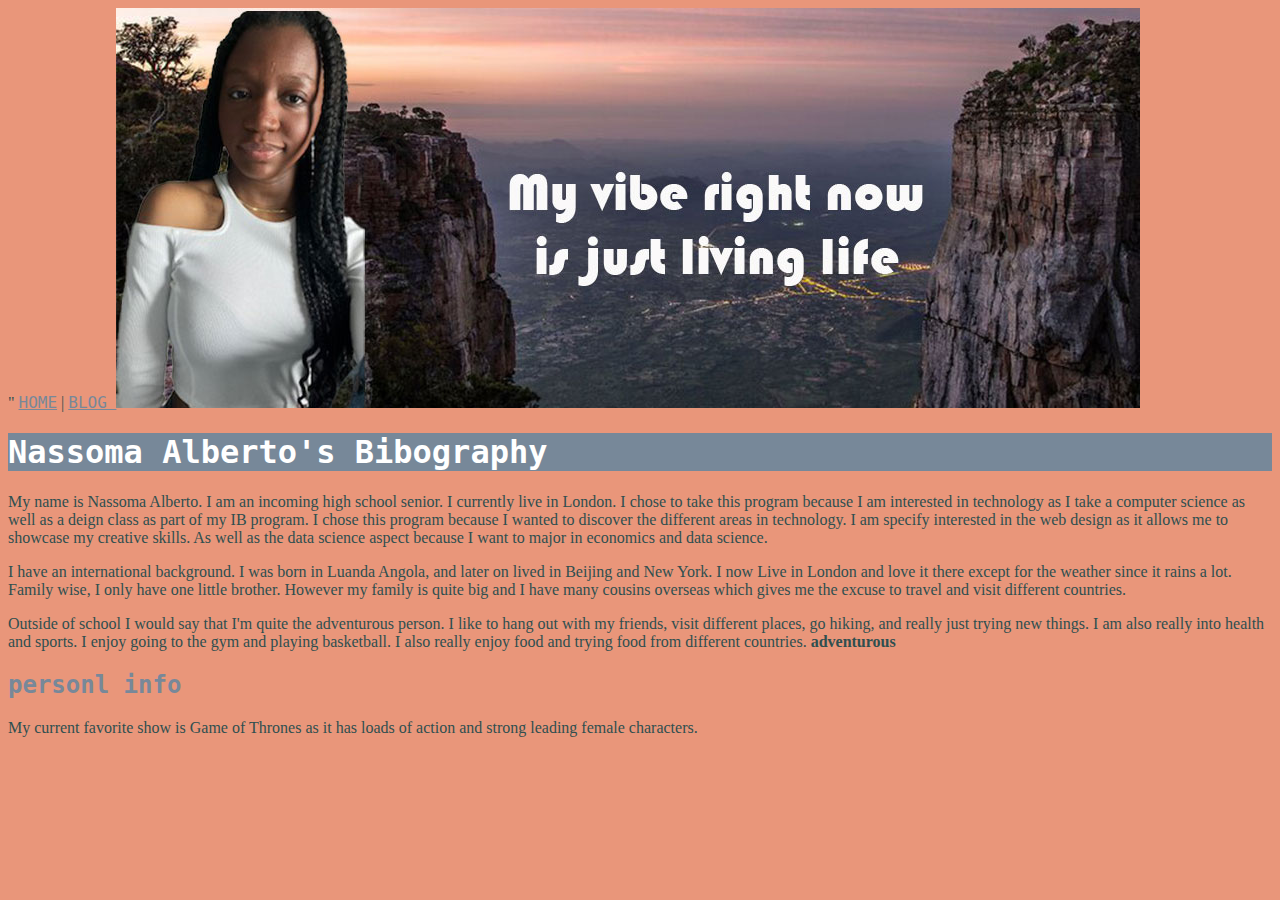
<file: Index.html>
<!DOCTYPE html> 
<html>
    <head>
        <meta charset="utf-8">
        <title> Nassoma Alberto - BIO  </title>
        <link rel="stylesheet" href="styles.css">
        <link rel="preconnect" href="https://fonts.googleapis.com">
        <link rel="preconnect" href="https://fonts.gstatic.com" crossorigin>
        <link href="https://fonts.googleapis.com/css2?family=Edu+AU+VIC+WA+NT+Hand:wght@400..700&family=Montserrat:ital,wght@0,100..900;1,100..900&display=swap" rel="stylesheet">"
    </head>
    <body>
        <a href= "Index.html"> HOME</a> | <a href="blog.html"> BLOG </a>



        <img src="blog_banner.png-2.jpg" alt="Nassoma's Banner"> 

        <h1> Nassoma Alberto's Bibography </h1> 
      
         <P>My name is Nassoma Alberto. I am an incoming high school senior. I currently live in London. I chose to take this program because I am interested in technology as I take a computer science as well as a deign class as part of my IB program.
         I chose this program because I wanted to discover the different areas in technology. I am specify interested in the web design as it allows me to showcase my creative skills.
          As well as the data science aspect because I want to major in economics and data science. 
        </P>
        <p> I have an international background. I was born in Luanda Angola, and later on lived in Beijing and New York. I now Live in London and love it there except for the weather since it rains a lot. Family wise, I only have one little brother.
         However my family is quite big and I have many cousins overseas which gives me the excuse to travel and visit different countries.
        </p>
        <P> Outside of school I would say that I'm quite the adventurous person. I like to hang out with my friends, visit different places, go hiking, and really just trying new things. I am also really into health and sports.
         I enjoy going to the gym and playing basketball. I also really enjoy food and trying food from different countries. <strong> adventurous</strong>
        </P>
        <h2> personl info </h2>
        <p> My current favorite show is Game of Thrones as it has loads of action and strong leading female characters.</p>
    


        
    </body>
</html>
</file>
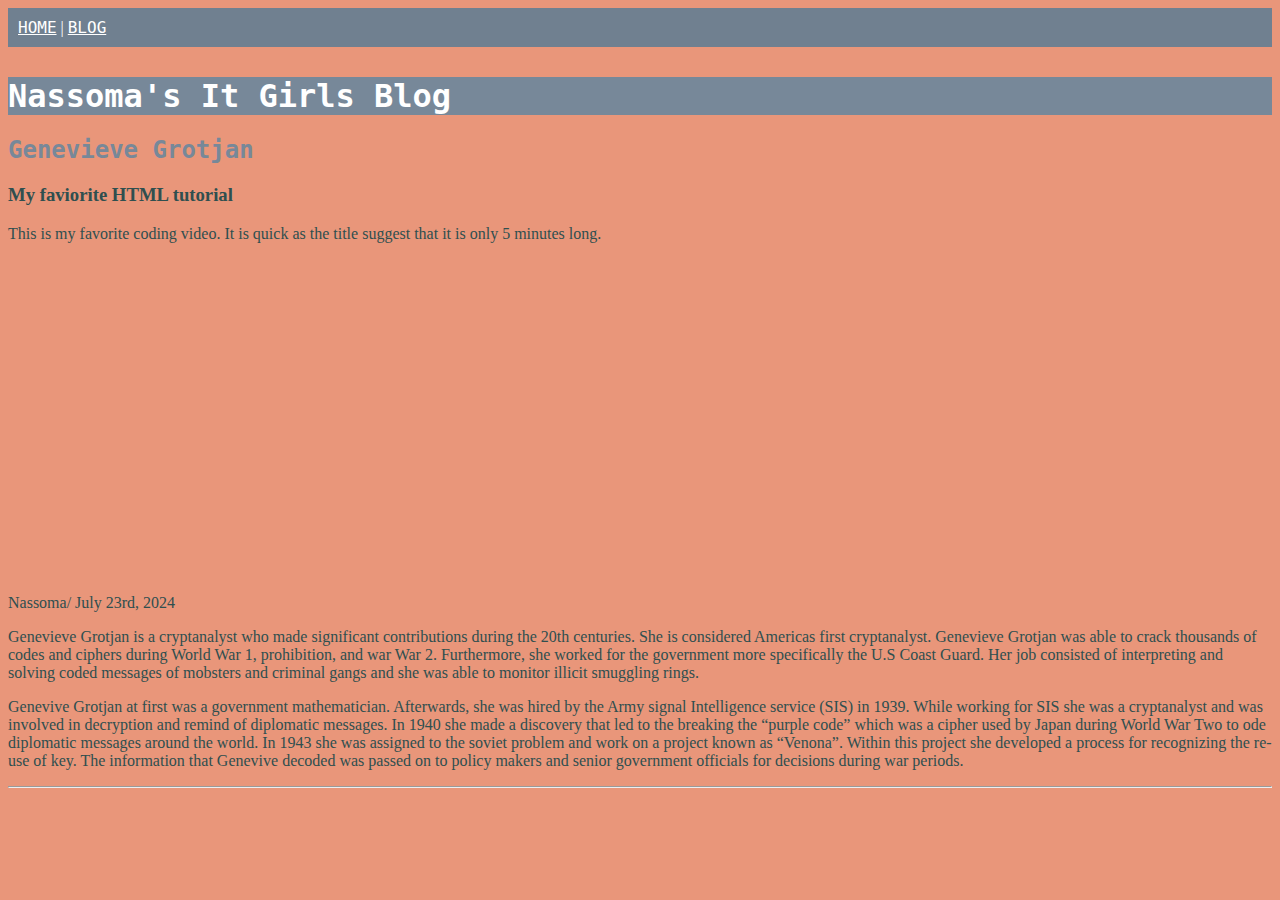
<file: blog.html>
<!DOCTYPE html> 
<html>
    <head>
        <meta charset="utf-8">
        <title> It Girls Blog  </title>
        <link rel="stylesheet" href="styles.css">
        <link rel="preconnect" href="https://fonts.googleapis.com">
        <link rel="preconnect" href="https://fonts.gstatic.com" crossorigin>
        <link href="https://fonts.googleapis.com/css2?family=Edu+AU+VIC+WA+NT+Hand:wght@400..700&family=Montserrat:ital,wght@0,100..900;1,100..900&display=swap" rel="stylesheet">
    </head>
    <nav> 
        <a href= "Index.html"> HOME</a> | <a href="blog.html"> BLOG </a> 
    </nav>

    <body>
       <h1> Nassoma's It Girls Blog</h1> 
        <h2> Genevieve Grotjan </h2>
        
        <h3> My faviorite HTML tutorial </h3>
        <p>This is my favorite coding video. It is quick as the title suggest that it is only 5 minutes long. 
        </p> <iframe width="560" height="315" src="https://www.youtube.com/embed/salY_Sm6mv4?si=hoAMmhbV-97lKxJX" title="YouTube video player" frameborder="0" allow="accelerometer; autoplay; clipboard-write; encrypted-media; gyroscope; picture-in-picture; web-share" referrerpolicy="strict-origin-when-cross-origin" allowfullscreen></iframe>

        <p> Nassoma/ July 23rd, 2024</p>
        <p>Genevieve Grotjan is a cryptanalyst who made significant contributions during the 20th centuries. She is considered Americas first cryptanalyst. Genevieve Grotjan was able to crack thousands of codes and ciphers during World War 1, prohibition, and war War 2. Furthermore, she worked for the government more specifically the U.S Coast Guard. Her job consisted of interpreting and solving coded messages of mobsters and criminal gangs and she was able to monitor illicit smuggling rings. 
            </p>

             <p> Genevive Grotjan at first was a government mathematician. Afterwards, she was hired by the Army signal Intelligence service (SIS) in 1939. While working for SIS she was a cryptanalyst and was involved in decryption and remind of diplomatic messages. In 1940 she made a discovery that led to the breaking the “purple code” which was a cipher used by Japan during World War Two to ode diplomatic messages around the world. In 1943 she was assigned to the soviet problem and work on a project known as “Venona”. Within this project she developed a process for recognizing the re-use of key. The information that Genevive decoded was passed on to policy makers and senior government officials for decisions during war periods. 
            </p>
            <hr>
        
    </body>
</html>
</file>
<file: styles.css>
body {color :darkslategray;
background-color:darksalmon; 
font-family:'Times New Roman', Times, serif
}

h1{ color:white; background-color:lightslategray; font-family:'space Mono', 'monospace' }
h2 { color:lightslategray; font-family:'space Mono', 'monospace'}
h2{ color: lightslategray; font-family:'space Mono', 'monospace'}
a {color: lightslategray; font-family:'space Mono', 'monospace'}

nav{ background-color:black}
nav a {color:white}
nav{color: white;}

nav a:hover {background-color:aliceblue}

nav{ 
     padding: 10px;
     margin-bottom: 30px;
    background-color: slategray
}
</file>
